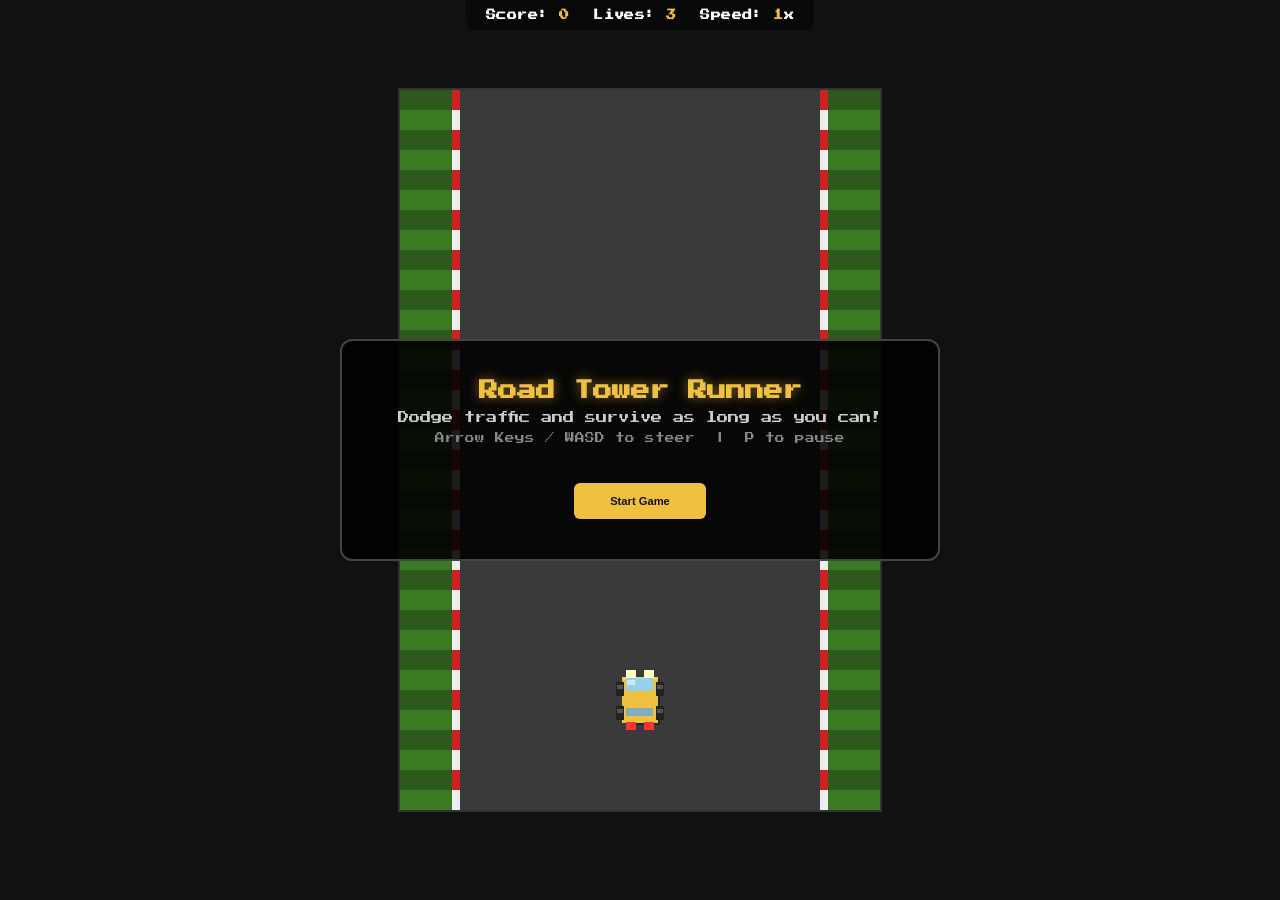
<file: index.html>
<!DOCTYPE html>
<html lang="en">
<head>
  <meta charset="UTF-8" />
  <meta name="viewport" content="width=device-width, initial-scale=1.0" />
  <title>Road Tower Runner</title>
  <link rel="preconnect" href="https://fonts.googleapis.com">
  <link href="https://fonts.googleapis.com/css2?family=Press+Start+2P&display=swap" rel="stylesheet">
  <link rel="stylesheet" href="style.css" />
</head>
<body>
  <div id="ui-overlay">
    <div id="score-display">Score: <span id="score">0</span></div>
    <div id="lives-display">Lives: <span id="lives">3</span></div>
    <div id="speed-display">Speed: <span id="speed">1</span>x</div>
  </div>
  <canvas id="gameCanvas"></canvas>
  <div id="start-screen" class="screen">
    <h1>Road Tower Runner</h1>
    <p>Dodge traffic and survive as long as you can!</p>
    <p class="controls-hint">Arrow Keys / WASD to steer &nbsp;|&nbsp; P to pause</p>
    <button id="start-btn">Start Game</button>
  </div>
  <div id="pause-screen" class="screen hidden">
    <h2>Paused</h2>
    <button id="resume-btn">Resume</button>
  </div>
  <div id="game-over-screen" class="screen hidden">
    <h2>Game Over</h2>
    <p>Score: <span id="final-score">0</span></p>
    <p>Best: <span id="best-score">0</span></p>
    <button id="restart-btn">Play Again</button>
  </div>
  <script src="game.js"></script>
</body>
</html>
</file>
<file: style.css>
* {
  margin: 0;
  padding: 0;
  box-sizing: border-box;
}

body {
  background: #111;
  display: flex;
  justify-content: center;
  align-items: center;
  height: 100vh;
  overflow: hidden;
  font-family: 'Press Start 2P', monospace;
  color: #fff;
}

#gameCanvas {
  display: block;
  background: #1a1a1a;
  border: 2px solid #333;
  image-rendering: pixelated;
  image-rendering: crisp-edges;
}

#ui-overlay {
  position: absolute;
  top: 0;
  left: 50%;
  transform: translateX(-50%);
  display: flex;
  gap: 24px;
  padding: 10px 20px;
  background: rgba(0, 0, 0, 0.55);
  border-bottom-left-radius: 8px;
  border-bottom-right-radius: 8px;
  font-size: 10px;
  font-weight: 600;
  letter-spacing: 0.04em;
  z-index: 10;
  pointer-events: none;
}

#ui-overlay span {
  color: #f0c040;
}

.screen {
  position: absolute;
  top: 50%;
  left: 50%;
  transform: translate(-50%, -50%);
  background: rgba(0, 0, 0, 0.88);
  border: 2px solid #444;
  border-radius: 12px;
  padding: 40px 56px;
  text-align: center;
  z-index: 20;
  min-width: 340px;
}

.screen h1 {
  font-size: 1.2rem;
  margin-bottom: 12px;
  color: #f0c040;
  text-shadow: 0 0 12px #f0c04088;
}

.screen h2 {
  font-size: 1rem;
  margin-bottom: 16px;
  color: #f0c040;
}

.screen p {
  margin-bottom: 10px;
  color: #ccc;
  font-size: 0.7rem;
}

.controls-hint {
  font-size: 0.6rem !important;
  color: #888 !important;
  margin-bottom: 24px !important;
}

button {
  margin-top: 16px;
  padding: 12px 36px;
  font-size: 0.7rem;
  font-weight: 700;
  background: #f0c040;
  color: #111;
  border: none;
  border-radius: 6px;
  cursor: pointer;
  transition: background 0.15s, transform 0.1s;
}

button:hover {
  background: #ffd966;
  transform: scale(1.04);
}

button:active {
  transform: scale(0.97);
}

.hidden {
  display: none;
}
</file>
